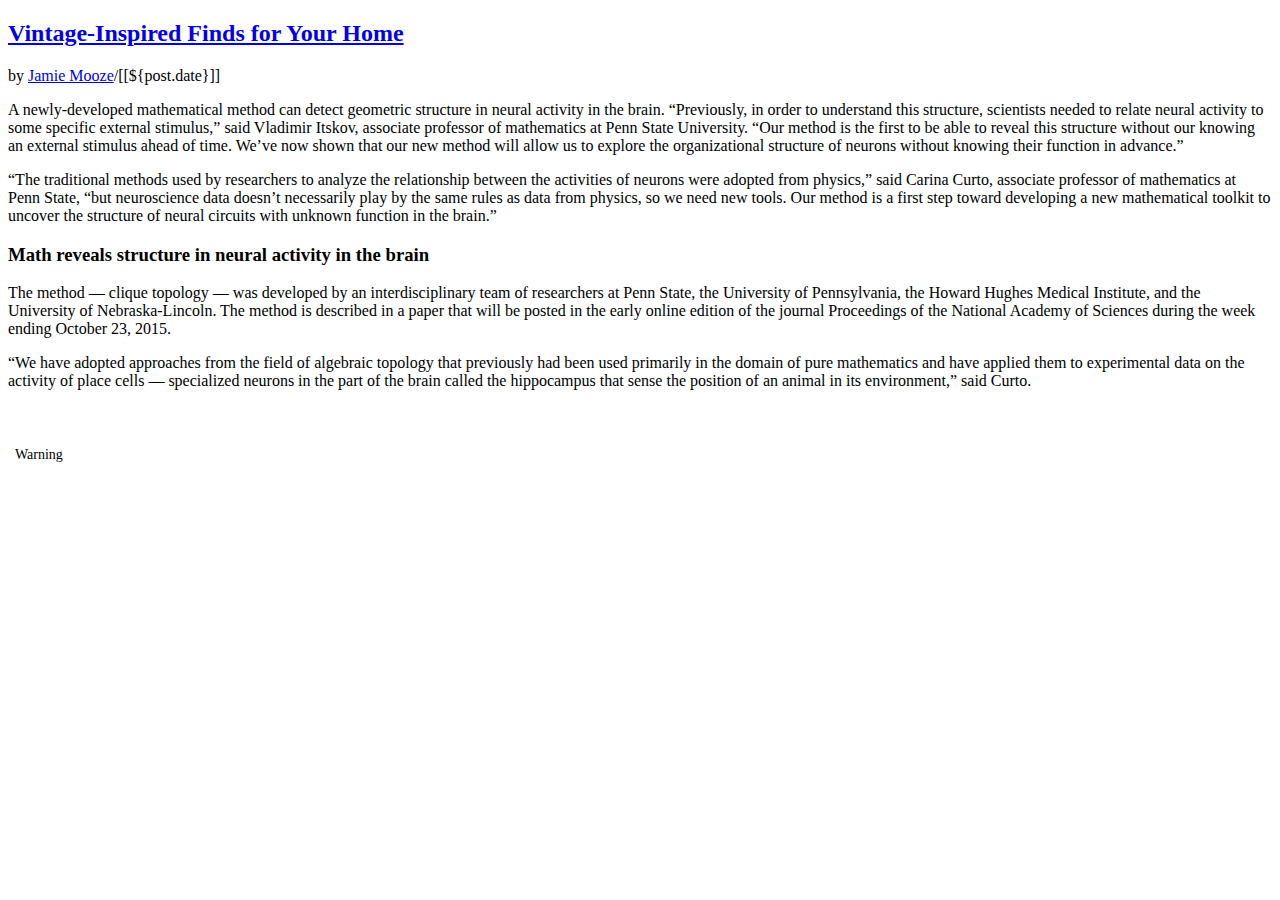
<file: src/main/resources/templates/post.html>
<!DOCTYPE html>
<html lang="en" xmlns:th="http://www.w3.org/1999/xhtml">
	<head th:replace="fragments/head :: head ( ${profile}, ${meta} )"></head>
	<body>
		<!-- Navigation -->
		<nav class="navbar navbar-inverse navbar-fixed-top" th:replace="fragments/nav :: nav (${1}, ${'show'})"></nav>

		<div class="container">
			<header th:replace="fragments/logo :: logo"></header>
			<section>
				<div class="row">
					<div class="col-xs-10 col-xs-offset-1 col-md-10 col-md-offset-1">
						<article class="blog-post">
							<!--<div class="blog-post-image">-->
								<!--<a href="post.html"><img src="images/750x500-5.jpg" alt=""></a>-->
							<!--</div>-->
							<div class="blog-post-body">
								<h2><a href="javascript:void(0)" th:text="${post.title}">Vintage-Inspired Finds for Your Home</a></h2>
								<div class="post-meta"><span>by <a href="javascript:void(0)" th:text="${post.author}">Jamie Mooze</a></span>/<span th:inline="text"><i class="fa fa-clock-o"></i>[[${post.date}]]</span></div>
								<div class="blog-post-text" th:utext="${post.content}">

									<p>A newly-developed mathematical method can detect geometric structure in neural activity in the brain. “Previously, in order to understand this structure, scientists needed to relate neural activity to some specific external stimulus,” said Vladimir Itskov, associate professor of mathematics at Penn State University. “Our method is the first to be able to reveal this structure without our knowing an external stimulus ahead of time. We’ve now shown that our new method will allow us to explore the organizational structure of neurons without knowing their function in advance.”</p>

									<p>“The traditional methods used by researchers to analyze the relationship between the activities of neurons were adopted from physics,” said Carina Curto, associate professor of mathematics at Penn State, “but neuroscience data doesn’t necessarily play by the same rules as data from physics, so we need new tools. Our method is a first step toward developing a new mathematical toolkit to uncover the structure of neural circuits with unknown function in the brain.”</p>

									<h3>Math reveals structure in neural activity in the brain</h3>
									<p>The method — clique topology — was developed by an interdisciplinary team of researchers at Penn State, the University of Pennsylvania, the Howard Hughes Medical Institute, and the University of Nebraska-Lincoln. The method is described in a paper that will be posted in the early online edition of the journal Proceedings of the National Academy of Sciences during the week ending October 23, 2015.</p>

									<p>“We have adopted approaches from the field of algebraic topology that previously had been used primarily in the domain of pure mathematics and have applied them to experimental data on the activity of place cells — specialized neurons in the part of the brain called the hippocampus that sense the position of an animal in its environment,” said Curto.</p>
								</div>
							</div>
							<br/><br/>
							<div>
								<th:block th:each="tag, iter : ${post.tags}">
									<span class="label label-danger" th:text="${tag}" style="font-size: 14px; display: inline-block; margin: 5px 7px;">Warning</span>
								</th:block>
							</div>
						</article>
					</div>
					<!--<div class="col-md-4 sidebar-gutter" th:replace="fragments/sidebar :: aside"></div>-->
				</div>
			</section>
			<th:block th:replace="fragments/comment :: comment"></th:block>

		</div><!-- /.container -->

		<footer class="footer" th:replace="fragments/footer :: footer"></footer>

		<th:block th:replace="fragments/script :: js ( ${profile} )"></th:block>

	</body>
</html>
</file>
